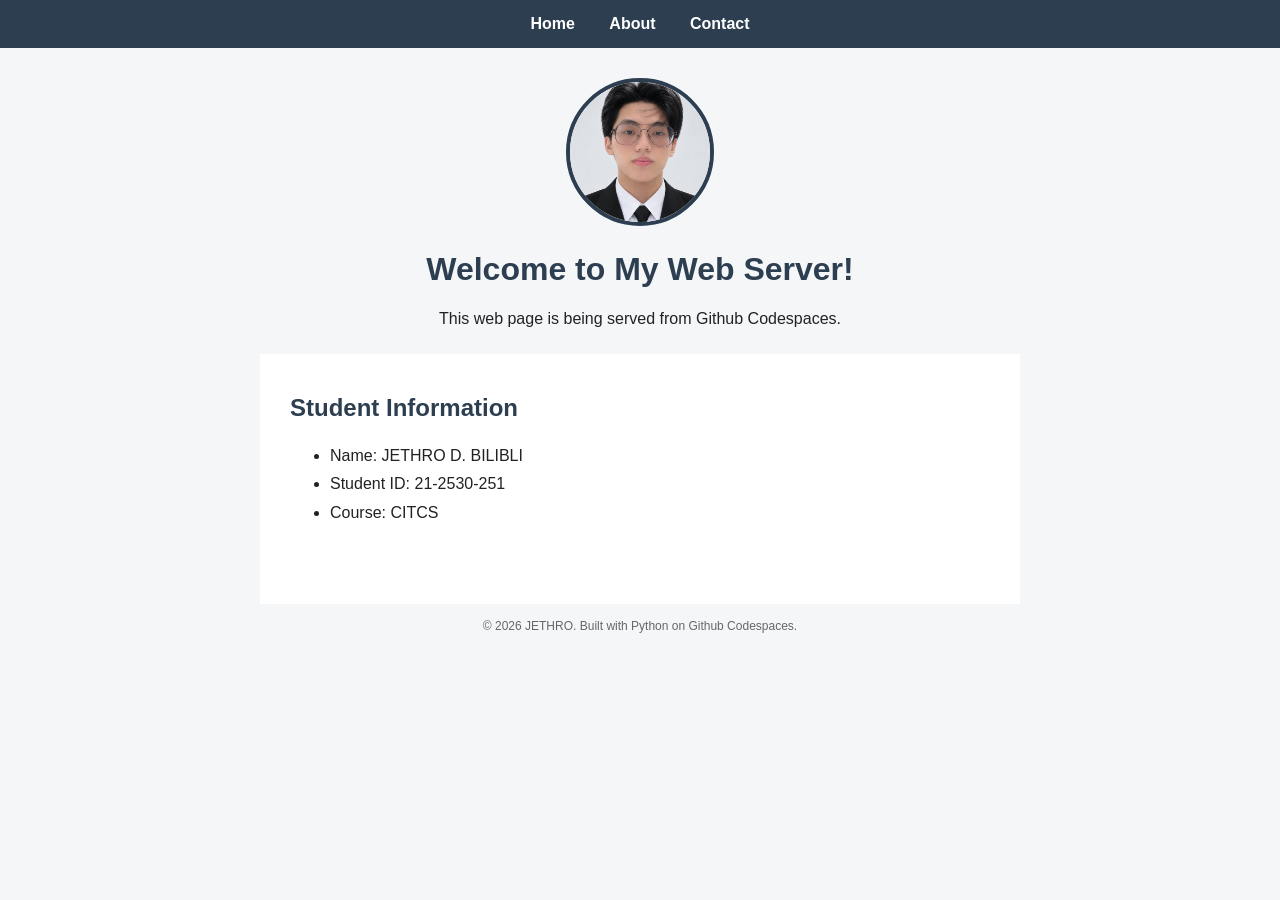
<file: web/index.html>
<!DOCTYPE html>
<html lang="en">
<head>
    <meta charset="UTF-8">
    <meta name="viewport" content="width=device-width, initial-scale=1.0">
    <title>My Codespace Web Server</title>
    <link rel="stylesheet" href="style.css"
</head>
<body>

    <nav>
        <a href="index.html">Home</a>
        <a href="about.html">About</a>
        <a href="contact.html">Contact</a>
    </nav>

    <header>
        <img class="profile-pic" src="images/profile.jpg" alt="Profile picture">
        <h1>Welcome to My Web Server!</h1>
        <p>This web page is being served from Github Codespaces.</p>
    </header>

<main>
    <h2>Student Information</h2>
    <ul>
        <li>Name: JETHRO D. BILIBLI</li>
        <li>Student ID: 21-2530-251</li>
        <li>Course: CITCS</li>
    </ul>
</main>

<footer>
    &copy; 2026 JETHRO. Built with Python on Github Codespaces.
</footer>

<!--Activity Questions And Answers
Question 1: What happened when you refreshed the browser?
Answer: After editing <h1> text in index.html and saving, refreshing the 
browser showed the updated heading right away.

Question 2: What happens when you click the About link?
Answer: The browser sends a GET request for about.html. The server finds
about.html in the web directory and returns with a status.

Question 3: What happens when you click the Home link?
Answer: The browser sends a GET request for index.html. The server finds
index.html, returning the broswer to the home page.

Question 4: What does the 200 status code indicate?
Answer: 200 means the request succeeded and the servers found the 
requested file and sent it back without errors.

Question 5: What HTTP method appears in the server log?
Answer: GET, since the browser is only requesting pages to view.

Question 6: What files is requested when you open the root URL?
Answer: index.html. When a URL has no specific filename, Pythons http.server
automatically looks for index.html as the default file in that directory
-->

</body>
</html>
</file>
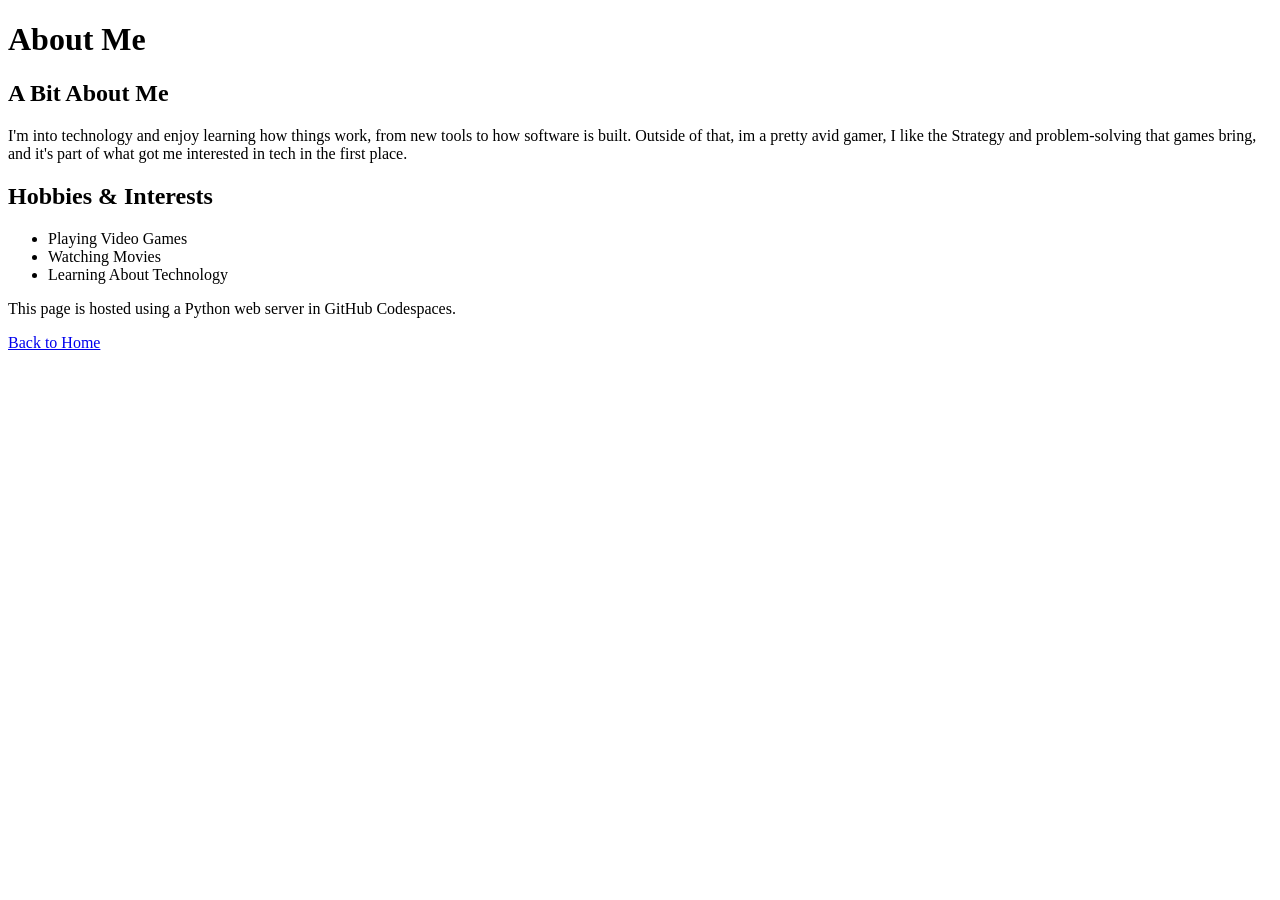
<file: web/about.html>
<!DOCTYPE html>
<html lang="en">
<head>
    <meta charset="UTF-8">
    <title>About Me</title>
</head>
<body>

    <h1>About Me</h1>
   
    <h2>A Bit About Me</h2>
    <p>I'm into technology and enjoy learning how things work,
        from new tools to how software is built. Outside of that,
        im a pretty avid gamer, I like the Strategy and problem-solving
        that games bring, and it's part of what got me interested in tech in the first place.
    </p>
    
    <h2>Hobbies &amp; Interests</h2>
    <ul>
        <li>Playing Video Games</li>
        <li>Watching Movies</li>
        <li>Learning About Technology</li>
    </ul>

    <p>This page is hosted using a Python web server in GitHub Codespaces.</p>
    <a href="index.html">Back to Home</a>

</body>
</html>
</file>
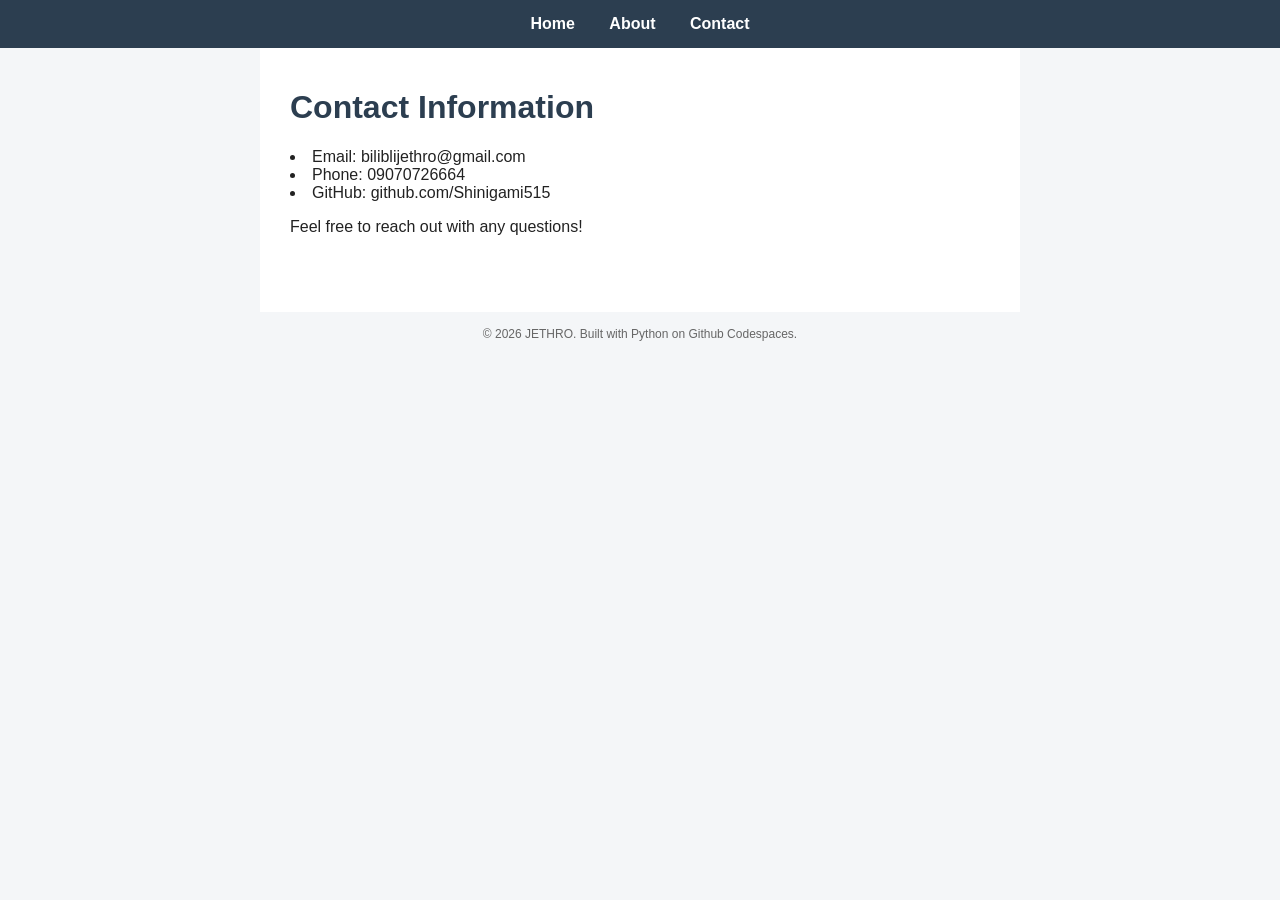
<file: web/contact.html>
<!DOCTYPE html>
<html lang="en">
<head>
    <meta charset="UTF-8">
    <meta name="viewport" content="width=device-width, initial-scale=1.0">
    <title>Contact Me</title>
    <link rel="stylesheet" href="style.css">
</head>
<body>

    <nav>
        <a href="index.html">Home</a>
        <a href="about.html">About</a>
        <a href="contact.html">Contact</a>
    </nav>

    <main>
        <h1>Contact Information</h1>
        <u1>
            <li>Email: biliblijethro@gmail.com</li>
            <li>Phone: 09070726664</li>
            <li>GitHub: github.com/Shinigami515</li>
        </u1>

        <p>Feel free to reach out with any questions!</p>
    </main>

    <footer>
        &copy; 2026 JETHRO. Built with Python on Github Codespaces.
    </footer>

</body>
</html>
</file>
<file: web/style.css>
body {
    font-family: Arial, sans-serif;
    margin: 0;
    padding: 0;
    background-color: #f4f6f8;
    color: #222;
}

nav {
    background-color: #2c3e50;
    padding: 15px;
    text-align: center;
}

nav a {
    color: #ffffff;
    text-decoration: none;
    margin: 0 15px;
    font-weight: bold;
}

nav a:hover {
    color: #4dd0e1;
}

header {
    text-align: center;
    padding: 30px 20px 10px;
}

header img.profile-pic {
    width: 140px;
    height: 140px;
    border-radius: 50%;
    object-fit: cover;
    border: 4px solid #2c3e50;
}

main {
    max-width: 700px;
    margin: 0 auto;
    padding: 20px 30px 60px;
    background-color: #ffffff;
}

h1, h2 {
    color: #2c3e50;
}

ul {
    line-height: 1.8;
}

footer {
    text-align: center;
    padding: 15px;
    font-size: 0.75em;
    color: #666;
}

.intro {
    font-style: italic;
    color: #555;
    border-left: 4px solid #4dd0e1;
    padding-left: 15px;
    margin: 20px 0;
}

.hobbies-list {
    list-style: none;
    padding: 0;
}

.hobbies-list li {
    background-color: #f4f6f8;
    margin: 8px 0;
    padding: 10px 15px;
    border-radius: 6px;
    border-left: 4px solid #2c3e50;
}
</file>
